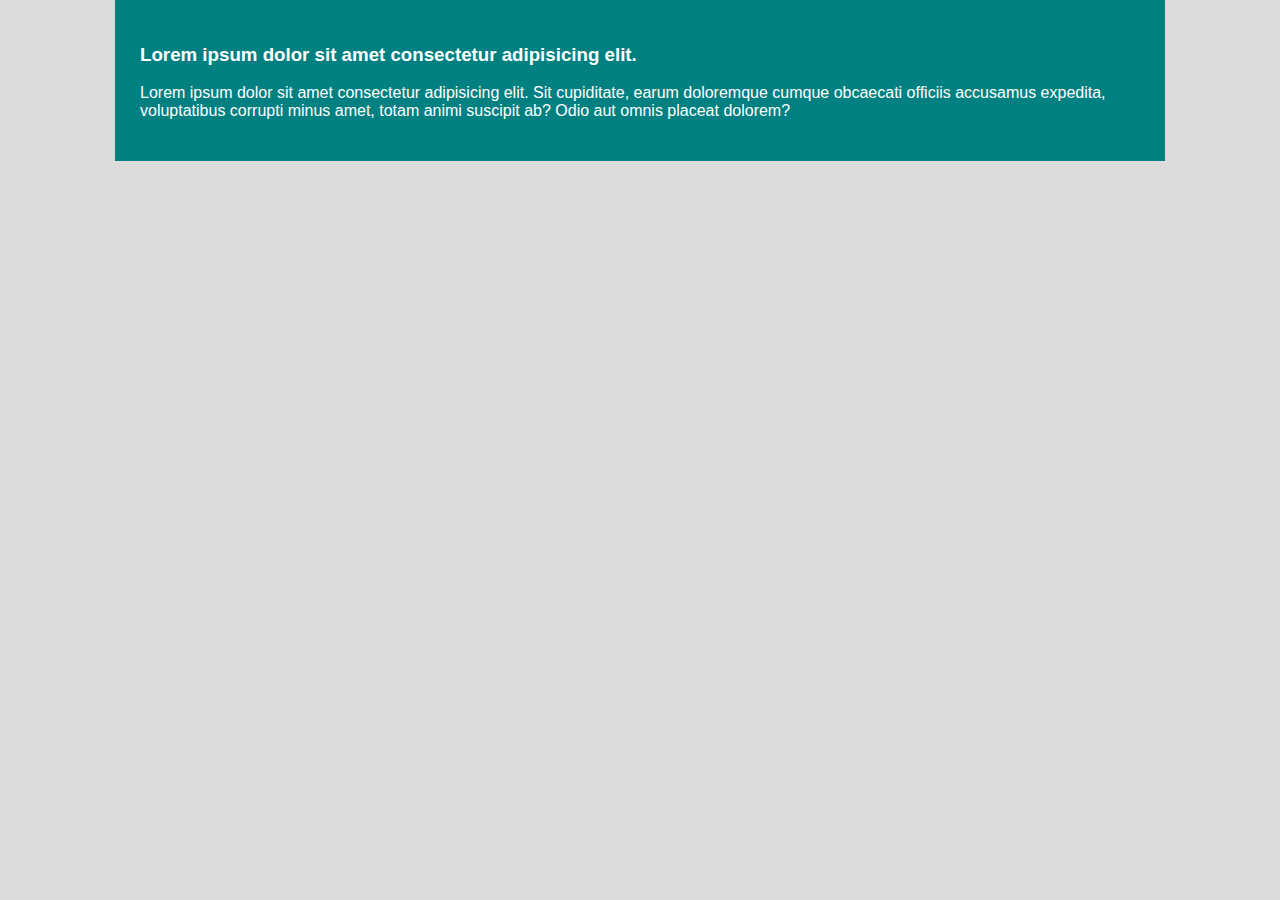
<file: RWD.html>
<!DOCTYPE html>
<html lang="en">
<head>
    <meta charset="UTF-8">
    <meta http-equiv="X-UA-Compatible" content="IE=edge">
    <meta name="viewport" content="width=device-width, initial-scale=1.0">
    <title>Responsive Design</title>
    <link rel="stylesheet" href="css/style.css">
</head>
<body>
    <div class="box">
        <h3>Lorem ipsum dolor sit amet consectetur adipisicing elit. </h3>
        <p>Lorem ipsum dolor sit amet consectetur adipisicing elit. Sit cupiditate, earum doloremque cumque obcaecati officiis accusamus expedita, voluptatibus corrupti minus amet, totam animi suscipit ab? Odio aut omnis placeat dolorem?</p>
    </div>
</body>
</html>
</file>
<file: css/style.css>
body{
    margin:0 auto;
    background-color: gainsboro;
}

.container{
    width:1000px;
    height: auto;
    background-color: white;
    margin: auto;
}

.logo{

    width: 150px;
    height:100px;
    border:2px solid red;
    float:left;
    padding: 5px;


}

.logo img{
    height: 100px;
}

.searchbar{
    padding: 15px;
    float:right
}

.clearfix{
    clear:both;
}

.main-menu{
        background-color: teal;
}

.main-menu >ul{
    list-style-type: none;
    padding: 0px;
    margin:0px;
}

.main-menu >ul >li{
    display: inline-block;

}

.main-menu >ul >li> a{
    text-decoration: none;
    color:white;
    padding: 15px;
    display: block;
    font-family: sans-serif;
    font-size: small;

}

.main-menu> ul> li> a:hover{

    background-color: crimson;

}
/* drop down menu*/

.dropdown-menu{

    list-style-type: none;
    padding: 0px;
    margin:0px;
    position: absolute;
    display:none;
    z-index: 999;
    
}

.dropdown-menu>li>a{
    text-decoration: none;
    color:white;
    padding: 15px;
    display: block;
    font-family: sans-serif;
    font-size: small;
    background-color: black;
    
}


.dropdown-menu>li>a:hover{
    background-color: crimson;    
   
}

.main-menu> ul> li:hover .dropdown-menu{
    display:block;
}

/*image slider*/

.banner{

    width:1000px;
    height:344px;
    overflow: hidden;
}

.banner img{

    width:100%;
    height:auto;
   
}

/* content holder*/

.heading{
    font-style: bold;
}

.content-holder{
    background-color: royalblue;
}

.content{
    width:700px;
    height:auto;
    padding: 25px;
    background-color: white;
    float:left;
}

.content h1{
    font-family: sans-serif;
    font-size: 1.5em;
}

.content p{
    font-family: sans-serif;
    font-size: small;
}

.sidebar{
    float:left;
    padding: 25px;
}
    
.sidebar h3{
    font-family: sans-serif;
    color:white;
}

.sidebar ul{
    margin: 0px;
    padding:0px;
    list-style-type: none;
}

.sidebar ul>li > a{
    text-decoration: none;
    color:white;
    margin-bottom: 5px;
    font-style: italic;
    display: block;
    font-family: serif;
}

/*Main footer*/

.main-footer{
    background-color: black;
    color:white;
    width: 950px;
    height:auto;
    padding: 25px;
}

.footer-box{
    width: 237.5px;
    float: left;
    height:auto;
    font-family: sans-serif;
}

.footer-box>ul{

    list-style-type: none;
    padding: 0px;
    margin:0px;
}


.footer-box>ul>li>a{

    text-decoration: none;
    
    margin-bottom: 5px;
    color:white;
    display: block;
    font-size: small;
}

address p{
    font-size: small;
}
.footer-box address a{
    color:teal;
    font-size: small;

}

.copy{
    text-align: center;
    font-family: sans-serif;
    padding:25px;
    background-color: crimson;
    color:white;
}

.copy p{
    margin:0px;
}

/*About us page*/

.content img{
    max-width: 100%;
}

/*Products*/
.product{
    width: 211px;
    border:1px solid red;
    height:auto;
    float:left;
    margin: 5px;
    padding:5px;  
}

.product-caption p{
    font-weight: bold;
}

.product-caption del{
    color:red;
}

.product-caption ins{
    color:green;
}


.product-caption a{
    display: block;
    background-color: teal;
    padding: 8px;
    text-align: center;
    color: white;
    font-family: sans-serif;
    font-size: small;
    text-decoration: none;
}

.product-caption a:hover{

    background-color: red;
}

/*Contact Page*/

.banner iframe{
    width:100%;
    height:416.6px;
}

/*RWD Explained*/

.box{
    max-width: 1000px;
    height:auto;
    background-color: teal;
    font-family: sans-serif;
    padding: 25px;
    color:white;
    margin:auto;
}

@media(max-width:500px){
    .box{
        background-color: red;
    }
}
</file>
